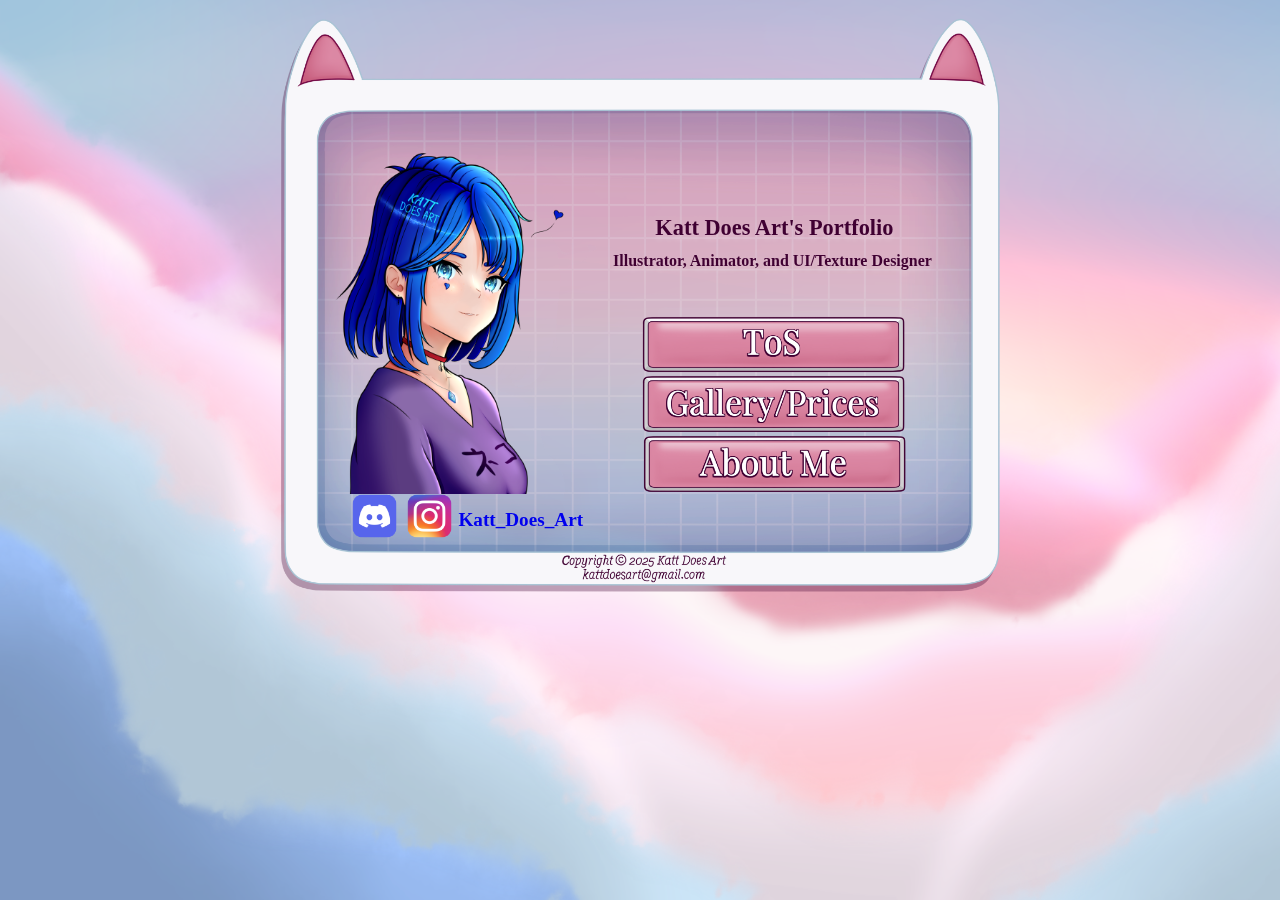
<file: index.html>
<!DOCTYPE html>
<html lang="en">



<!--~~~~~ Head ~~~~~-->
<head> 
  <meta name="description" content="Katt Does Art's portfolio website. Find gallery, prices, about info, and Tos here!">
  <link rel="icon" href="images/emote1.png" type="image/png">
  <meta name="viewport" content="width=device-width, initial-scale=1.0">
  <meta charset="utf-8">
  <link rel="stylesheet" href="final.css">
  <title>Katt Does Art's Portfolio</title>
</head>


<!--~~~~~ Body ~~~~~-->
<body>
<div id="wrapper">


<!--~~~~~ Header ~~~~~-->
<div class="mobilewrapper">
<div class="homewrapper">
  <div class="homecontainer">
<h1 class="htitle">Katt Does Art's Portfolio</h1>
<h3 class="hheader">Illustrator, Animator, and UI/Texture Designer</h3>


<!--~~~~~ Main Image ~~~~~-->
  <div class="imagecenter">
  <div class="mainimg"><img src="images/mainimg.png" alt="Katt's pfp" style="width:28vw;"></div>


<!--~~~~~ Buttons ~~~~~-->
<div class="btn">
  <a href='tos.html'><img src="images/ToSButton.png" alt="tos" style="width:21vw;"></a>
</div>
<div class="btn">
  <a href='comms.html'><img src="images/PriceButton.png" alt="comms" style="width:21vw;"></a>
</div>
<div class="btn">
  <a href='about.html'><img src="images/AboutButton.png" alt="about" style="width:21vw;"></a>
</div>


<!--~~~~~ Main ~~~~~-->
<div class="main">
  <div class="homeicon"><a href="https://discord.gg/J56rhpW" target="_blank"><img src="images/discord.png" alt="discord" style="width:3.5vw;height:3.5vw;margin-left:10vw;margin-right:.5vw;"></a>
  <a href="https://www.instagram.com/katt_does_art/" target="_blank"><img src="images/ig.png" alt="instagram" style="width:3.5vw;height:3.5vw;"><h4 class="icontext">Katt_Does_Art</h4></a></div>
</div></div></div>


<!--~~~~~ Footer ~~~~~-->
<footer>
</footer>

</div>
</div>
</div>
</div>
</div>
</body>

</html>
</file>
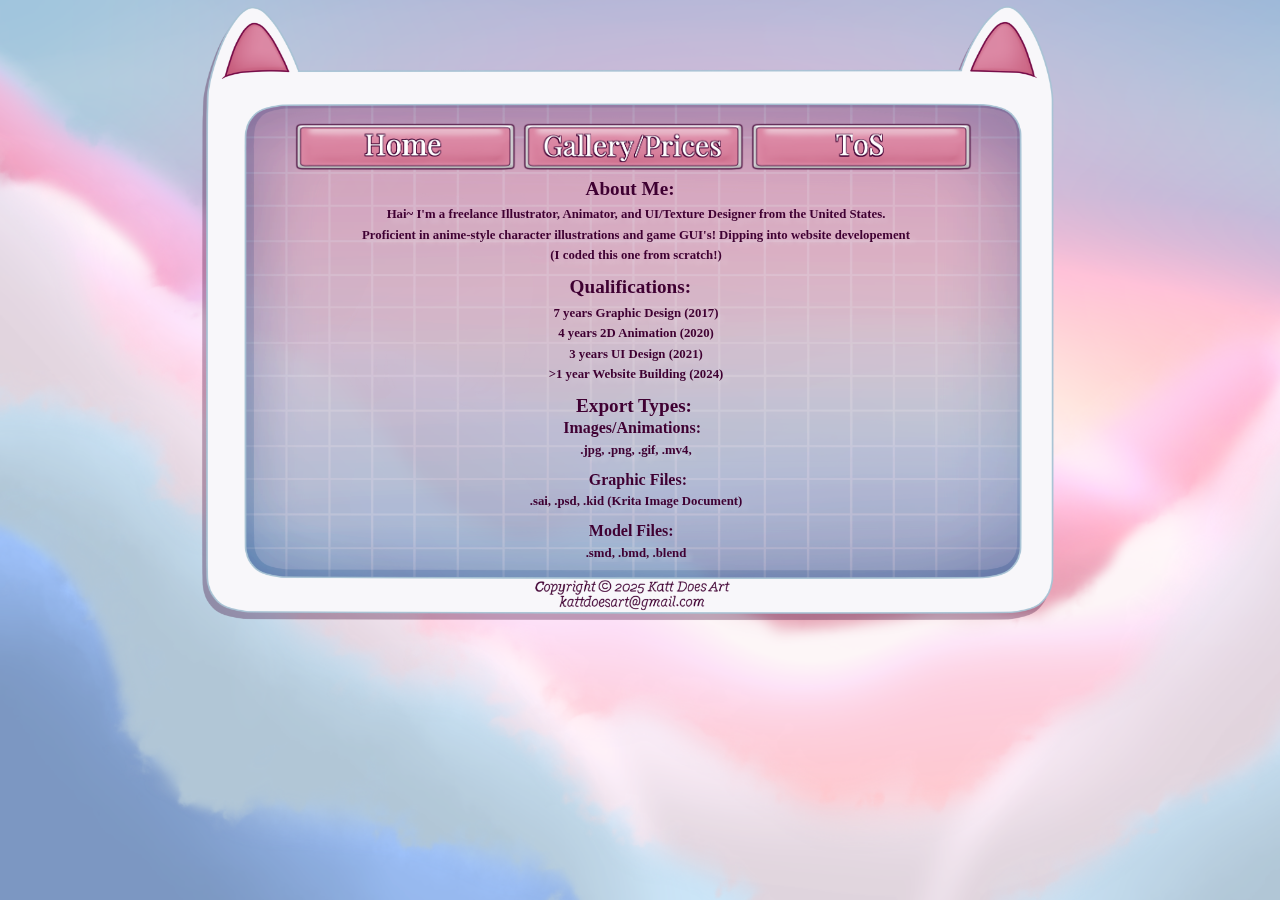
<file: about.html>
<!DOCTYPE html>
<html lang="en">




<head>
  <link rel="icon" href="images/emote1.png" type="image/png">
  <meta charset="utf-8">
  <meta name="viewport" content="width=device-width, initial-scale=1.0">
  <link rel="stylesheet" href="final.css">
  <title>Katt Does Art's Portfolio :: About</title>
</head>


<!--~~~~~ Body ~~~~~-->
<body>
<div id="wrapper">


<!--~~~~~ Header ~~~~~-->
<div class="mobilewrapper">
  <div class="aboutwrapper">


<!--~~~~~ Buttons ~~~~~-->
<div class="aboutcontainer">
  <div class="aboutbtnall">
  <div class="aboutbtn">
    <a href='index.html'><img src="images/HomeButton.png" alt="about" style="width:17.5vw;"></a>
  </div>
  <div class="aboutbtn">
    <a href='comms.html'><img src="images/PriceButton.png" alt="comms" style="width:17.5vw;"></a>
  </div>
  <div class="aboutbtn">
    <a href='tos.html'><img src="images/ToSButton.png" alt="about" style="width:17.5vw;"></a>
  </div></div>


<!--~~~~~ Main ~~~~~-->
<div class="aboutmain">


<h3><div class="abspacer6"><span class="abtitle">About Me:</span></div></h3>
  <p><span class="abtext">Hai~ I'm a freelance Illustrator, Animator, and UI/Texture Designer from the United States.</span></p>
  <p><span class="abtext">Proficient in anime-style character illustrations and game GUI's! Dipping into website developement</span></p>
  <p><span class="abtext">(I coded this one from scratch!)</span></p>


<h3><div class="abspacer4"><span class="abtitle" style="margin-left: 1vw;">Qualifications:</span></div></h3>
  <p><span class="abtext">7 years Graphic Design (2017)</span></p>
  <p><span class="abtext">4 years 2D Animation (2020)</span></p>
  <p><span class="abtext">3 years UI Design (2021)</span></p>
  <p><span class="abtext">>1 year Website Building (2024)</span></p>

  
<h3><div class="abspacer5"><span class="abtitle" style="margin-left: 1vw;">Export Types:</span></div></h3>
  <h4><div class="abspacer1"><span class="abhead" style="margin-left: 1vw;">Images/Animations:</span></div></h4>
    <p><span class="abtext">.jpg, .png, .gif, .mv4,</span></p>
  <h4><div class="abspacer2"><span class="abhead" style="margin-left: 1vw;">Graphic Files:</span></div></h4>
    <p><span class="abtext">.sai, .psd, .kid (Krita Image Document)</span></p>
  <h4><div class="abspacer3"><span class="abhead"style="margin-left: 1vw;">Model Files:</span></div></h4>
    <p><span class="abtext">.smd, .bmd, .blend</span></p></div>


</div>
</div>
</div>
</body>

</html>
</file>
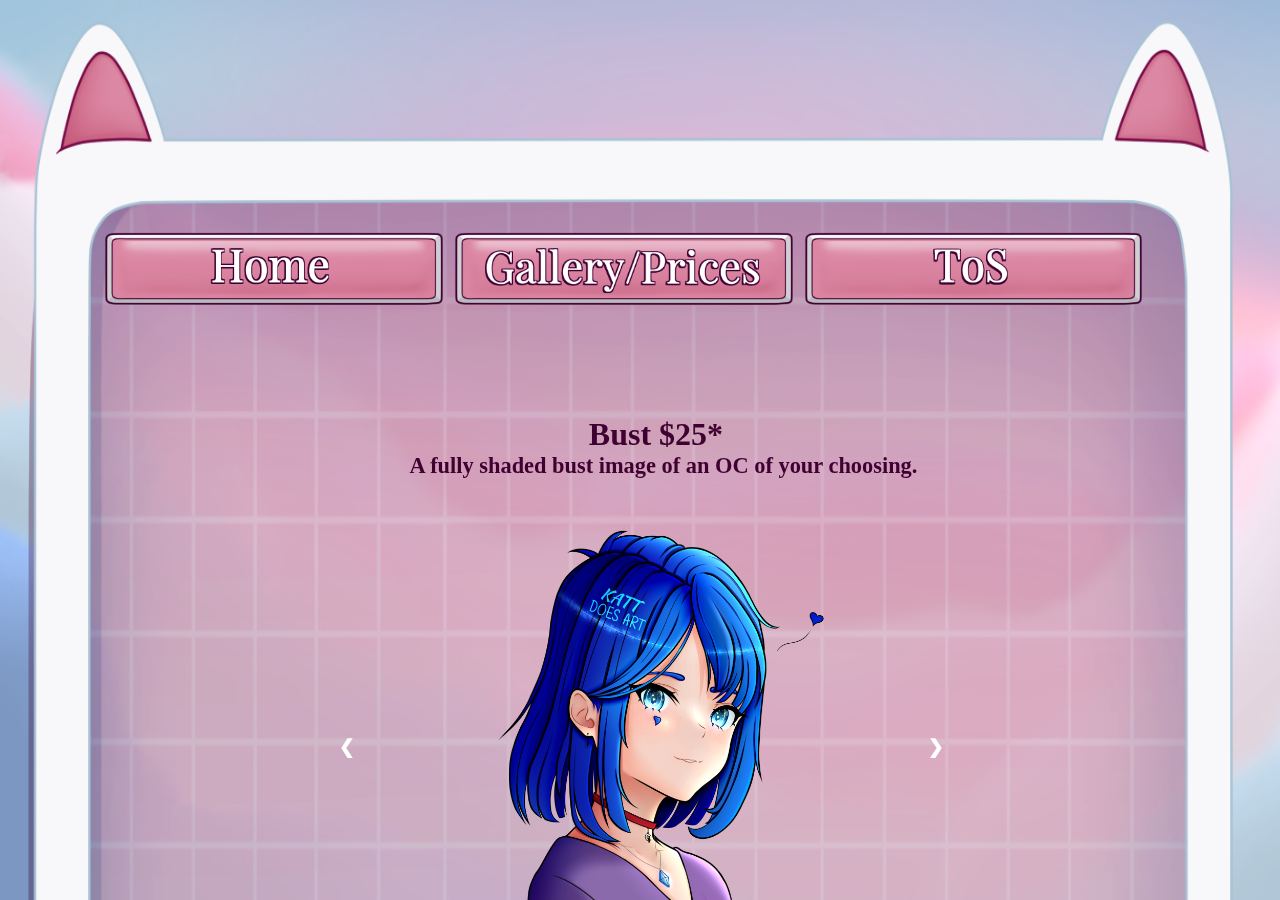
<file: char.html>
<!DOCTYPE html>
<html lang="en">

<style>
* {
  box-sizing: border-box;
}</style>


<!--~~~~~ Head ~~~~~-->


<head>
  <link rel="icon" href="images/emote1.png" type="image/png">
  <meta charset="utf-8">
  <meta name="viewport" content="width=device-width, initial-scale=1.0">
  <link rel="stylesheet" href="final.css">
  <title>Katt Does Art's Portfolio :: OC Design</title>
</head>
    
    
<!--~~~~~ Nav ~~~~~-->


<body>
  <div id="wrapper">
  <div class="charscroll">
  <div class="charbody">
    <div class="charbtnall">
      <div class="charbtn">
        <a href='index.html'><img src="images/HomeButton.png" alt="about" style="width:27vw;"></a>
      </div>
      <div class="charbtn">
        <a href='comms.html'><img src="images/PriceButton.png" alt="comms" style="width:27vw;"></a>
      </div>
      <div class="charbtn">
        <a href='tos.html'><img src="images/ToSButton.png" alt="ToS" style="width:27vw;"></a>
      </div></div>


<!--~~~~~ Body ~~~~~-->

  <div class="charcontainer">


    <span class="gallerytext">Bust $25*</span><br>
    <span class="gallerysubtext">A fully shaded bust image of an OC of your choosing.</span>
      <div class="slideshow-container">
        <div class="mySlides1">
          <img src="images/jadebust.png" id="border" style="width:100%">
        </div>
        <div class="mySlides1">
          <img src="images/bluebust.png" id="border" style="width:100%">
        </div>
        <div class="mySlides1">
          <img src="images/kattbust.png" id="border" style="width:100%">
        </div>
        <a class="prev" onclick="plusSlides(-1, 0)">&#10094;</a>
        <a class="next" onclick="plusSlides(1, 0)">&#10095;</a>
      </div>
    

      <span class="gallerytext2">Knee $40*</span><br>
      <span class="gallerysubtext2">A fully shaded knee of an OC of your choosing.</span>
        <div class="slideshow-container">
          <div class="mySlides2">
            <img src="images/elfknee.jpg" id="border" style="width:100%">
          </div>
          <div class="mySlides2">
            <img src="images/redknee.jpg" id="border" style="width:100%">
          </div>
          <div class="mySlides2">
            <img src="images/monsterknee.jpg" id="border" style="width:100%">
          </div>
          <a class="prev" onclick="plusSlides(-1, 1)">&#10094;</a>
          <a class="next" onclick="plusSlides(1, 1)">&#10095;</a>
        </div>
    

      <span class="gallerytext3">Desktop Background $65*</span><br>
      <span class="gallerysubtext3">A full scene for your desktop background.</span>
        <div class="slideshow-container">
          <div class="mySlides3">
            <img src="images/pamdt.jpg" id="border" style="width:100%">
          </div>
          <div class="mySlides3">
            <img src="images/meloettadt.jpg" id="border" style="width:100%">
          </div>
          <div class="mySlides3">
            <img src="images/bettydt.jpg" id="border" style="width:100%">
          </div>
            <a class="prev" onclick="plusSlides(-1, 2)">&#10094;</a>
            <a class="next" onclick="plusSlides(1, 2)">&#10095;</a>
        </div>


      <div class="gallerytextblock"><span class="gallerynotif">Please Note!</span>
      <span class="gallerynotif">These are base prices. Price is subject to change based on image complexity, background details, size, etc.</span></div>
    

<!--~~~~~ Script ~~~~~-->


        <script>
        var slideIndex = [1,1,1];
        var slideId = ["mySlides1", "mySlides2", "mySlides3"]
        showSlides(1, 0);
        showSlides(1, 1);
        showSlides(1, 2);
    
        function plusSlides(n, no) {
          showSlides(slideIndex[no] += n, no);
        }
    
        function showSlides(n, no) {
          var i;
          var x = document.getElementsByClassName(slideId[no]);
          if (n > x.length) {slideIndex[no] = 1}    
          if (n < 2) {slideIndex[no] = x.length}
          for (i = 0; i < x.length; i++) {
             x[i].style.display = "none";  
          }
          x[slideIndex[no]-1].style.display = "block";  
        }
        </script>

        
      </div>
    </div>


    <!--~~~~~ Background ~~~~~-->


        <div class="charwrapper">
          <img src="images/Base Gallery.png"  alt="background" width="100%" height="1600%">
        </div>
      </div>
    </div>
  </div>
</div>
</body>
</html>
</file>
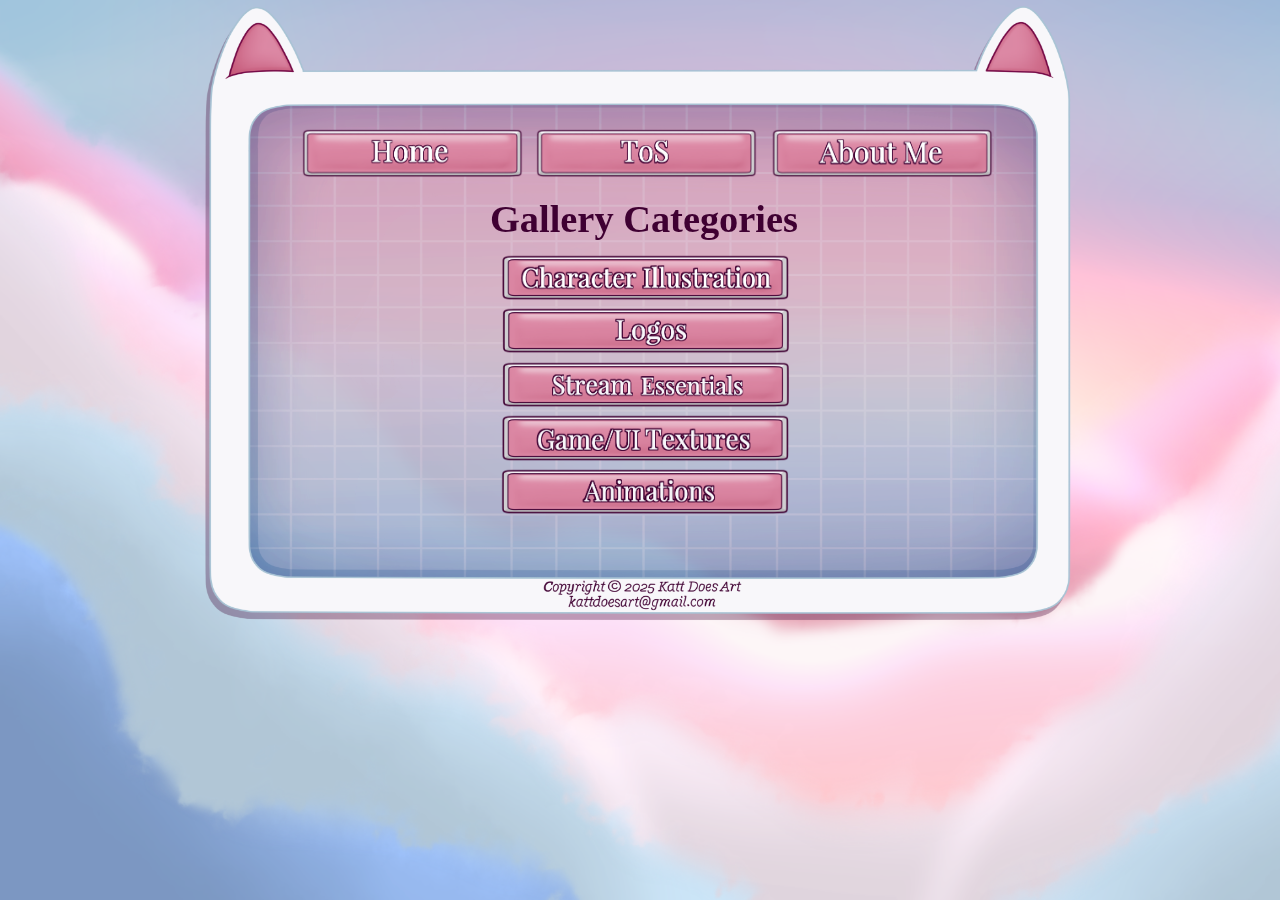
<file: comms.html>
<!DOCTYPE html>
<html lang="en">




<head>
  <link rel="icon" href="images/emote1.png" type="image/png">
  <meta charset="utf-8">
  <meta name="viewport" content="width=device-width, initial-scale=1.0">
  <link rel="stylesheet" href="final.css">
  <title>Katt Does Art's Portfolio :: Commission Info</title>
</head>


<!--~~~~~ Body ~~~~~-->
<body>
<div id="wrapper">
<div class="commwrapper">
     

<!--~~~~~ Buttons ~~~~~-->
<div class="commcontainer">
  <div class="tosbtnall">
  

  <div class="tosbtn">
    <a href='index.html'><img src="images/HomeButton.png" alt="about" style="width:17.5vw;"></a>
  </div>
  <div class="tosbtn">
    <a href='tos.html'><img src="images/ToSButton.png" alt="ToS" style="width:17.5vw;"></a>
  </div>
  <div class="tosbtn">
    <a href='about.html'><img src="images/AboutButton.png" alt="about" style="width:17.5vw;"></a>
  </div>


<!--~~~~~ Main ~~~~~-->
<main>
<div class="commhead">Gallery Categories</div>


<div class="commbtnall">
  <div class="commbtn">
    <a href='char.html'><img src="images/CharacterButton.png" alt="Character Illustrations" style="width:23vw;"></a>
  </div>
  <div class="commbtn">
    <a href='logos.html'><img src="images/LogoButton.png" alt="Logos" style="width:23vw;"></a>
  </div>
  <div class="commbtn">
    <a href='streaming.html'><img src="images/StreamButton.png" alt="Stream Essentials" style="width:23vw;"></a>
  </div>
  <div class="commbtn">
    <a href='game.html'><img src="images/GameButton.png" alt="Game/UI Textures" style="width:23vw;"></a>
  </div>
  <div class="commbtn">
    <a href='animations.html'><img src="images/AnimationButton.png" alt="Animations" style="width:23vw;"></a>
  </div>


</div>
</main>
</div>
</body>

</html>
</file>
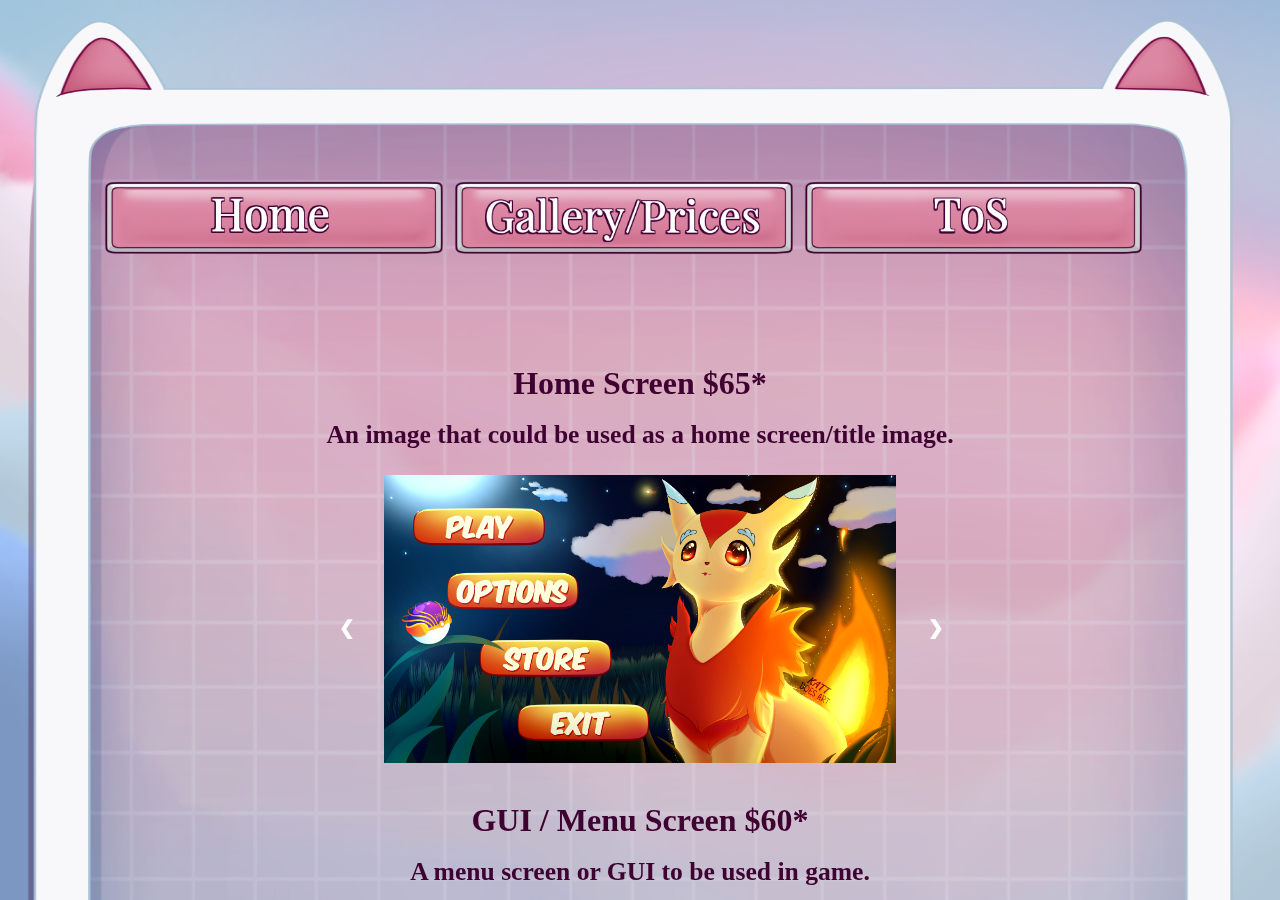
<file: game.html>
<!DOCTYPE html>
<html lang="en">

<style>
* {
  box-sizing: border-box;
}</style>


<!--~~~~~ Head ~~~~~-->


<head>
  <link rel="icon" href="images/emote1.png" type="image/png">
  <meta charset="utf-8">
  <meta name="viewport" content="width=device-width, initial-scale=1.0">
  <link rel="stylesheet" href="final.css">
  <title>Katt Does Art's Portfolio :: Game/UI Design</title>
</head>
    
    
<!--~~~~~ Nav ~~~~~-->


<body>
  <div id="wrapper">
  <div class="charscroll">
  <div class="gamebody">
    <div class="charbtnall">
      <div class="charbtn">
        <a href='index.html'><img src="images/HomeButton.png" alt="about" style="width:27vw;"></a>
      </div>
      <div class="charbtn">
        <a href='comms.html'><img src="images/PriceButton.png" alt="comms" style="width:27vw;"></a>
      </div>
      <div class="charbtn">
        <a href='tos.html'><img src="images/ToSButton.png" alt="ToS" style="width:27vw;"></a>
      </div></div>


<!--~~~~~ Body ~~~~~-->

  <div class="charcontainer">


    <span class="gametext">Home Screen $65* </span><br>
    <span class="gamesubtext">An image that could be used as a home screen/title image.</span>
      <div class="slideshow-container">
        <div class="mySlides1">
          <img src="images/narutomenu.png" id="border" style="width:100%">
        </div>
        <div class="mySlides1">
          <img src="images/pcscreen.png" id="border" style="width:100%">
        </div>
        <a class="prev" onclick="plusSlides(-1, 0)">&#10094;</a>
        <a class="next" onclick="plusSlides(1, 0)">&#10095;</a>
      </div>
    

      <span class="gametext2">GUI / Menu Screen $60*</span><br>
      <span class="gamesubtext2">A menu screen or GUI to be used in game.</span>
        <div class="slideshow-container">
          <div class="mySlides2">
            <img src="images/Badgemenu.png" id="border" style="width:100%">
          </div>
          <div class="mySlides2">
            <img src="images/sayanmenu.png" id="border" style="width:100%">
          </div>
          <div class="mySlides2">
            <img src="images/divinitymenu.png" id="border" style="width:100%">
          </div>
          <div class="mySlides2">
            <img src="images/Trademenu.png" id="border" style="width:100%">
          </div>
          <div class="mySlides2">
            <img src="images/humanmenu.png" id="border" style="width:100%">
          </div>
          <a class="prev" onclick="plusSlides(-1, 1)">&#10094;</a>
          <a class="next" onclick="plusSlides(1, 1)">&#10095;</a>
        </div>


      <div class="gallerytextblock"><span class="gallerynotif">Please Note!</span>
      <span class="gallerynotif">These are base prices. Price is subject to change based on image complexity, background details, size, etc.</span></div>
    

<!--~~~~~ Script ~~~~~-->


        <script>
        var slideIndex = [1,1,1];
        var slideId = ["mySlides1", "mySlides2", "mySlides3"]
        showSlides(1, 0);
        showSlides(1, 1);
        showSlides(1, 2);
    
        function plusSlides(n, no) {
          showSlides(slideIndex[no] += n, no);
        }
    
        function showSlides(n, no) {
          var i;
          var x = document.getElementsByClassName(slideId[no]);
          if (n > x.length) {slideIndex[no] = 1}    
          if (n < 2) {slideIndex[no] = x.length}
          for (i = 0; i < x.length; i++) {
             x[i].style.display = "none";  
          }
          x[slideIndex[no]-1].style.display = "block";  
        }
        </script>

        
      </div>
    </div>


    <!--~~~~~ Background ~~~~~-->


        <div class="gamewrapper">
          <img src="images/Base Gallery.png"  alt="background" width="100%" height="1600%">
        </div>
      </div>
    </div>
  </div>
</div>
</body>
</html>
</file>
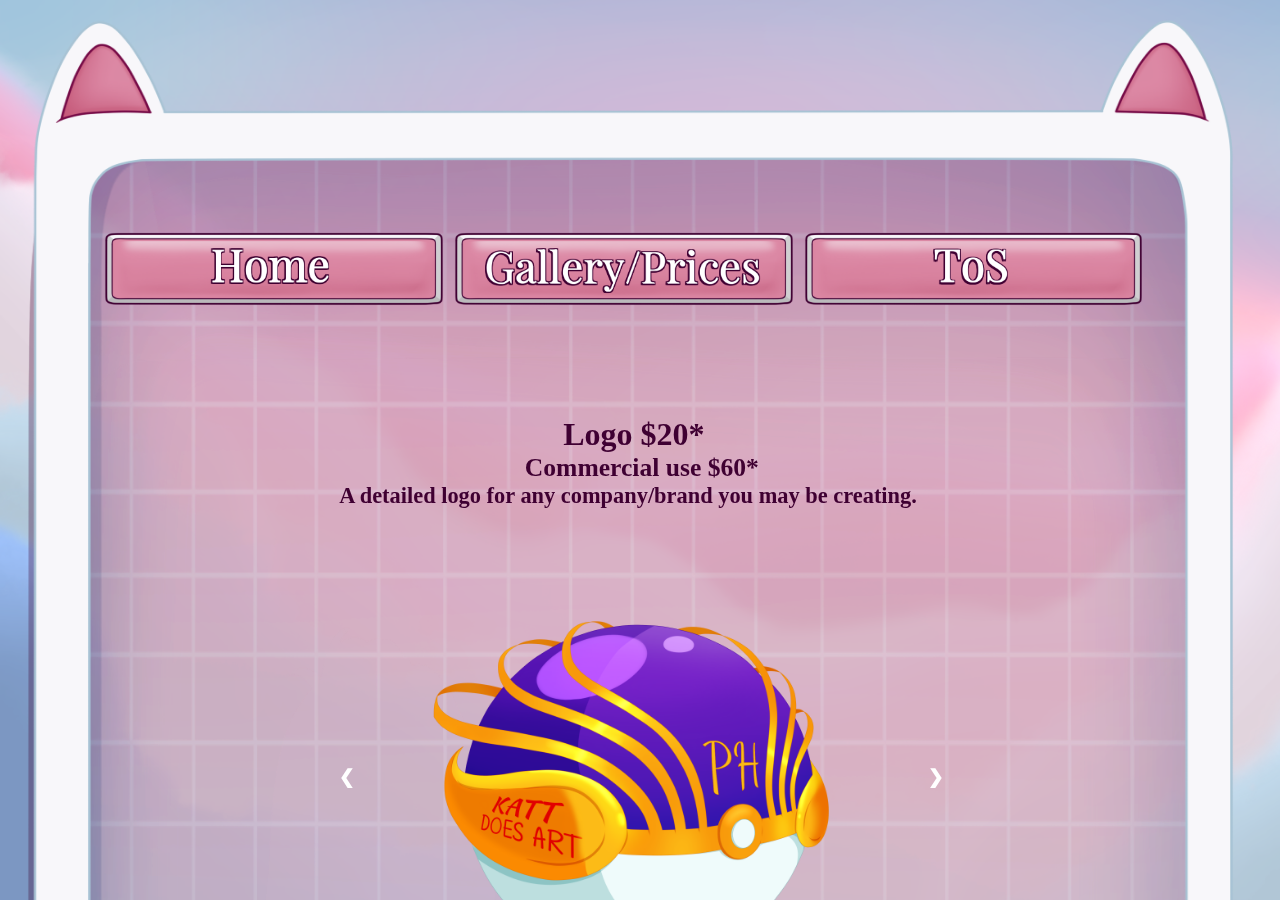
<file: logos.html>
<!DOCTYPE html>
<html lang="en">

<style>
* {
  box-sizing: border-box;
}</style>


<!--~~~~~ Head ~~~~~-->


<head>
  <link rel="icon" href="images/emote1.png" type="image/png">
  <meta charset="utf-8">
  <meta name="viewport" content="width=device-width, initial-scale=1.0">
  <link rel="stylesheet" href="final.css">
  <title>Katt Does Art's Portfolio :: Logos</title>
</head>
    
    
<!--~~~~~ Nav ~~~~~-->


<body>
  <div id="wrapper">
  <div class="charscroll">
  <div class="logobody">
    <div class="charbtnall">
      <div class="charbtn">
        <a href='index.html'><img src="images/HomeButton.png" alt="about" style="width:27vw;"></a>
      </div>
      <div class="charbtn">
        <a href='comms.html'><img src="images/PriceButton.png" alt="comms" style="width:27vw;"></a>
      </div>
      <div class="charbtn">
        <a href='tos.html'><img src="images/ToSButton.png" alt="ToS" style="width:27vw;"></a>
      </div></div>


<!--~~~~~ Body ~~~~~-->

  <div class="charcontainer">


    <span class="logotext">Logo $20* </span><br>
    <span class="logosubtext">Commercial use $60*</span><br>
    <span class="logosubtext2">A detailed logo for any company/brand you may be creating.</span>
      <div class="slideshow-container">
        <div class="mySlides1">
          <img src="images/epsilonlogo.png" id="border" style="width:100%">
        </div>
        <div class="mySlides1">
          <img src="images/bakinglogo.png" id="border" style="width:100%">
        </div>
        <div class="mySlides1">
          <img src="images/havencorelogo.png" id="border" style="width:100%">
        </div>
        <div class="mySlides1">
          <img src="images/phlogo.png" id="border" style="width:100%">
        </div>
        <a class="prev" onclick="plusSlides(-1, 0)">&#10094;</a>
        <a class="next" onclick="plusSlides(1, 0)">&#10095;</a>
      </div>
    

      <span class="logotext2">Animated Logo $40*</span><br>
      <span class="logosubtext3">Commercial use $80*</span><br>
      <span class="logosubtext4">An animated logo for any company/brand you may be creating!</span>
        <div class="slideshow-container">
          <div class="mySlides2">
            <img src="images/animatedlogo.gif" id="border" style="width:100%">
          </div>
          <div class="mySlides2">
            <img src="images/hcanimated.gif" id="border" style="width:100%">
          </div>
          <a class="prev" onclick="plusSlides(-1, 1)">&#10094;</a>
          <a class="next" onclick="plusSlides(1, 1)">&#10095;</a>
        </div>


      <div class="gallerytextblock"><span class="gallerynotif">Please Note!</span>
      <span class="gallerynotif">These are base prices. Price is subject to change based on image complexity, background details, size, etc.</span></div>
    

<!--~~~~~ Script ~~~~~-->


        <script>
        var slideIndex = [1,1,1];
        var slideId = ["mySlides1", "mySlides2", "mySlides3"]
        showSlides(1, 0);
        showSlides(1, 1);
        showSlides(1, 2);
    
        function plusSlides(n, no) {
          showSlides(slideIndex[no] += n, no);
        }
    
        function showSlides(n, no) {
          var i;
          var x = document.getElementsByClassName(slideId[no]);
          if (n > x.length) {slideIndex[no] = 1}    
          if (n < 2) {slideIndex[no] = x.length}
          for (i = 0; i < x.length; i++) {
             x[i].style.display = "none";  
          }
          x[slideIndex[no]-1].style.display = "block";  
        }
        </script>

        
      </div>
    </div>


    <!--~~~~~ Background ~~~~~-->


        <div class="logowrapper">
          <img src="images/Base Gallery.png"  alt="background" width="100%" height="1600%">
        </div>
      </div>
    </div>
  </div>
</div>
</body>
</html>
</file>
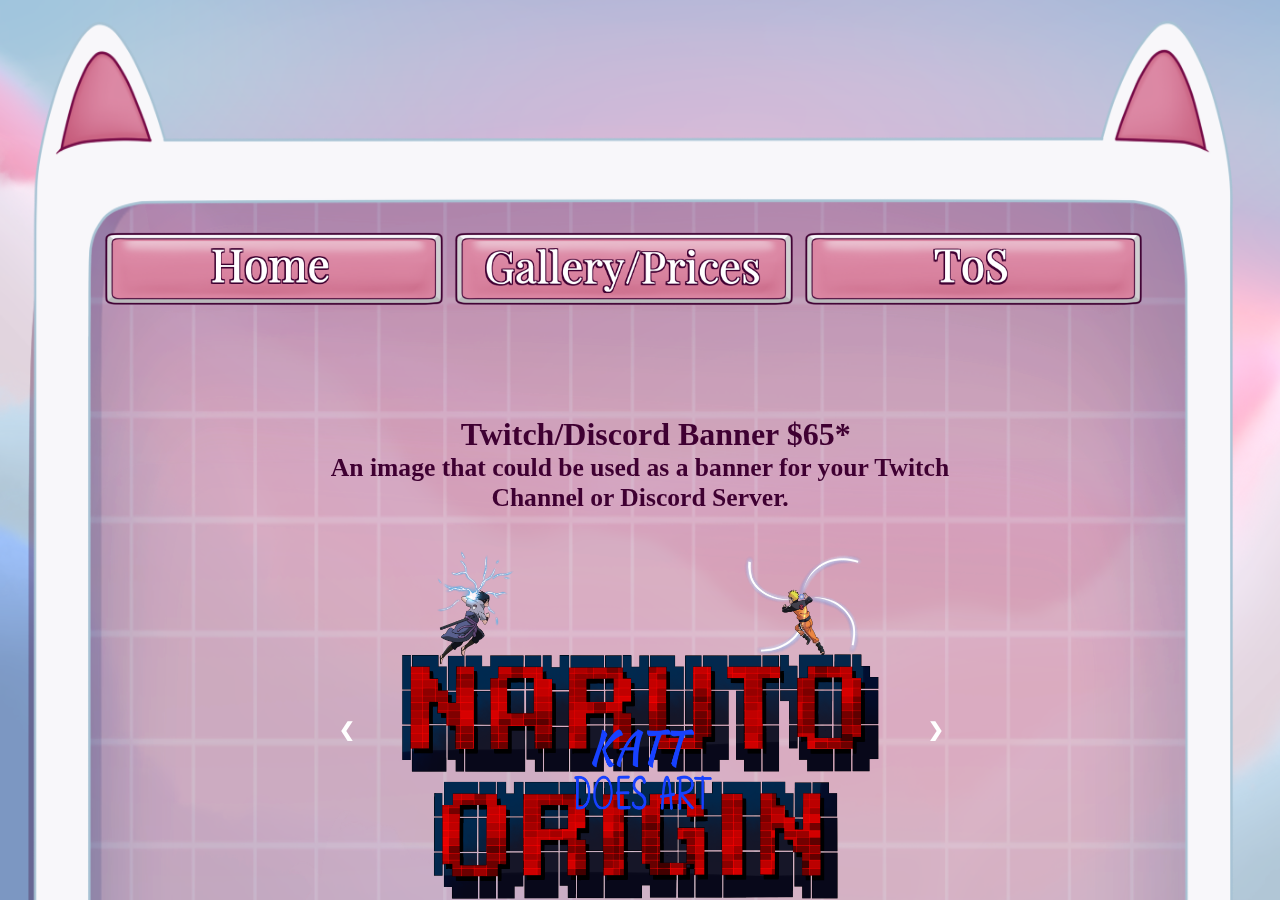
<file: streaming.html>
<!DOCTYPE html>
<html lang="en">

<style>
* {
  box-sizing: border-box;
}</style>


<!--~~~~~ Head ~~~~~-->


<head>
  <link rel="icon" href="images/emote1.png" type="image/png">
  <meta charset="utf-8">
  <meta name="viewport" content="width=device-width, initial-scale=1.0">
  <link rel="stylesheet" href="final.css">
  <title>Katt Does Art's Portfolio :: Stream Essentials</title>
</head>
    
    
<!--~~~~~ Nav ~~~~~-->


<body>
  <div id="wrapper">
  <div class="charscroll">
  <div class="charbody">
    <div class="charbtnall">
      <div class="charbtn">
        <a href='index.html'><img src="images/HomeButton.png" alt="about" style="width:27vw;"></a>
      </div>
      <div class="charbtn">
        <a href='comms.html'><img src="images/PriceButton.png" alt="comms" style="width:27vw;"></a>
      </div>
      <div class="charbtn">
        <a href='tos.html'><img src="images/ToSButton.png" alt="ToS" style="width:27vw;"></a>
      </div></div>


<!--~~~~~ Body ~~~~~-->

  <div class="charcontainer">


    <span class="streamtext">Twitch/Discord Banner $65*</span><br>
    <span class="streamsubtext">An image that could be used as a banner for your Twitch Channel or Discord Server.</span>
      <div class="slideshow-container">
        <div class="mySlides1">
          <img src="images/stellarbanner.png" id="border" style="width:100%">
        </div>
        <div class="mySlides1">
          <img src="images/narutobanner.png" id="border" style="width:100%">
        </div>
        <a class="prev" onclick="plusSlides(-1, 0)">&#10094;</a>
        <a class="next" onclick="plusSlides(1, 0)">&#10095;</a>
      </div>
    

      <span class="streamtext2">PNG Tuber $150*</span><br>
      <span class="streamsubtext2">A PNG Tuber equiped with all the expressions you'd need!</span>
      <span class="streamsubtext3">Price is HEAVILY subject to change based on complexity and amount of expressions*</span>
        <div class="slideshow-container">
          <div class="mySlides2">
            <img src="images/Pngtuber2.png" id="border" style="width:100%">
          </div>
          <div class="mySlides2">
            <img src="images/Pngtuber3.png" id="border" style="width:100%">
          </div>
          <div class="mySlides2">
            <img src="images/Pngtuber 4.png" id="border" style="width:100%">
          </div>
          <div class="mySlides2">
            <img src="images/Pngtuber1.png" id="border" style="width:100%">
          </div>
          <a class="prev" onclick="plusSlides(-1, 1)">&#10094;</a>
          <a class="next" onclick="plusSlides(1, 1)">&#10095;</a>
        </div>
    

      <span class="streamtext3">Emotes $10*</span><br>
      <span class="streamsubtext4">An emote or set for your Twitch Channel or Discord Server.</span>
      <span class="streamsubtext5">($75* for a set of 10)</span>
        <div class="slideshow-container">
          <div class="mySlides3">
            <img src="images/emote2.png" id="border" style="width:100%">
          </div>
          <div class="mySlides3">
            <img src="images/emote1.png" id="border" style="width:100%">
          </div>
            <a class="prev" onclick="plusSlides(-1, 2)">&#10094;</a>
            <a class="next" onclick="plusSlides(1, 2)">&#10095;</a>
        </div>


      <div class="gallerytextblock"><span class="gallerynotif">Please Note!</span>
      <span class="gallerynotif">These are base prices. Price is subject to change based on image complexity, background details, size, etc.</span></div>
    

<!--~~~~~ Script ~~~~~-->


        <script>
        var slideIndex = [1,1,1];
        var slideId = ["mySlides1", "mySlides2", "mySlides3"]
        showSlides(1, 0);
        showSlides(1, 1);
        showSlides(1, 2);
    
        function plusSlides(n, no) {
          showSlides(slideIndex[no] += n, no);
        }
    
        function showSlides(n, no) {
          var i;
          var x = document.getElementsByClassName(slideId[no]);
          if (n > x.length) {slideIndex[no] = 1}    
          if (n < 2) {slideIndex[no] = x.length}
          for (i = 0; i < x.length; i++) {
             x[i].style.display = "none";  
          }
          x[slideIndex[no]-1].style.display = "block";  
        }
        </script>

        
      </div>
    </div>


    <!--~~~~~ Background ~~~~~-->


        <div class="charwrapper">
          <img src="images/Base Gallery.png"  alt="background" width="100%" height="1600%">
        </div>
      </div>
    </div>
  </div>
</div>
</body>
</html>
</file>
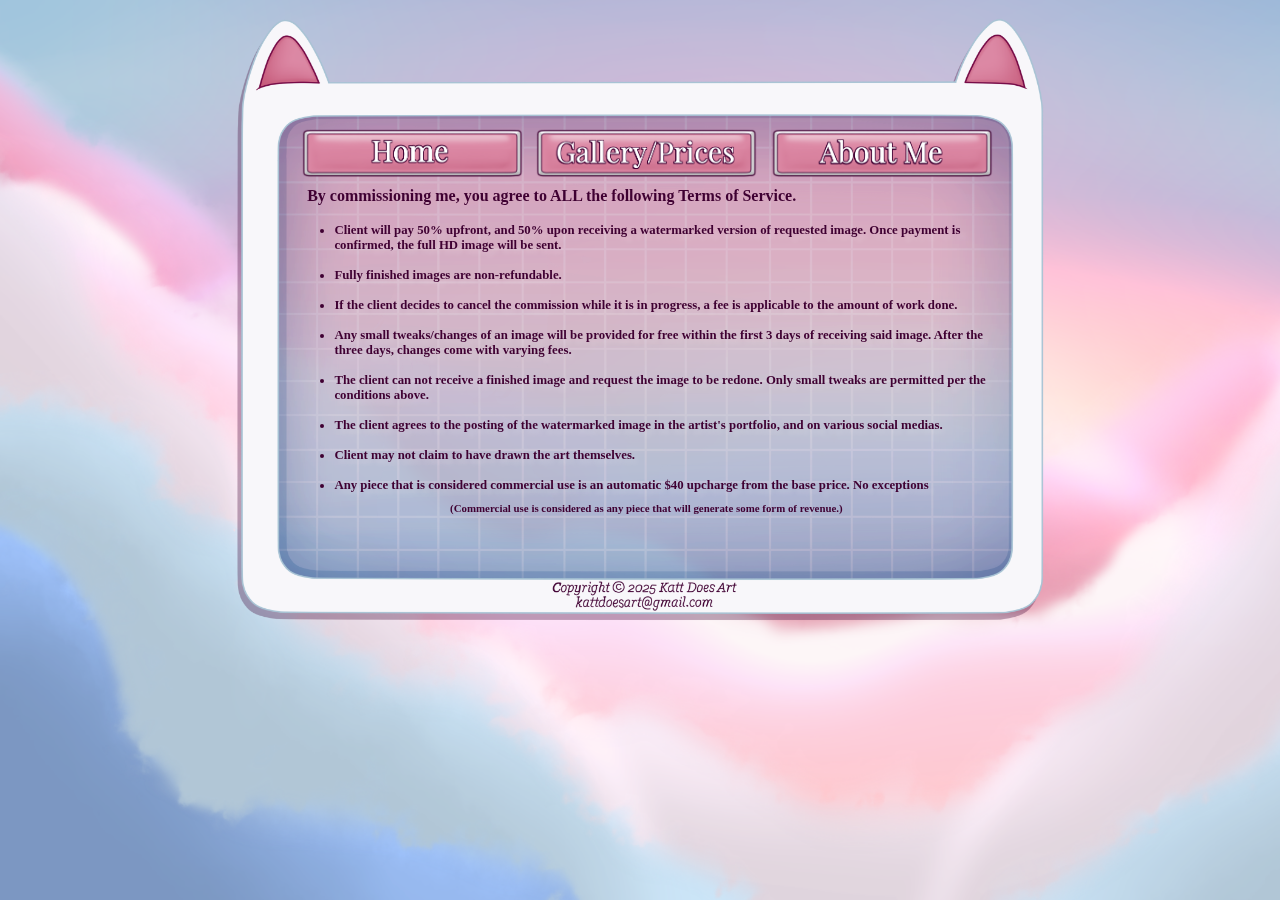
<file: tos.html>
<!DOCTYPE html>
<html lang="en">




<head>
  <link rel="icon" href="images/emote1.png" type="image/png">
  <meta charset="utf-8">
  <meta name="viewport" content="width=device-width, initial-scale=1.0">
  <link rel="stylesheet" href="final.css">
  <title>Katt Does Art's Portfolio :: ToS</title>
</head>
    
    
<!--~~~~~ Body ~~~~~-->
<body>
<div id="wrapper">
    
    
<!--~~~~~ Header ~~~~~-->
<div class="mobilewrapper">
<div class="toswrapper">
    
    
<!--~~~~~ Buttons ~~~~~-->
<div class="toscontainer">
<div class="tosbtnall">


<div class="tosbtn">
  <a href='index.html'><img src="images/HomeButton.png" alt="about" style="width:17.5vw;"></a>
</div>
<div class="tosbtn">
  <a href='comms.html'><img src="images/PriceButton.png" alt="comms" style="width:17.5vw;"></a>
</div>
<div class="tosbtn">
  <a href='about.html'><img src="images/AboutButton.png" alt="about" style="width:17.5vw;"></a>
</div>


<!--~~~~~ Main ~~~~~-->
<div class="tosmain">
<h3><span class="toshead">By commissioning me, you agree to ALL the following Terms of Service.</span></h3><br>


<ul class="toslist">
  <li class="tosp">Client will pay 50% upfront, and 50% upon receiving a watermarked version of requested image. Once payment is confirmed, the full HD image will be sent.</li><br>

  <li class="tosp">Fully finished images are non-refundable.</li><br>

  <li class="tosp">If the client decides to cancel the commission while it is in progress, a fee is applicable to the amount of work done.</li><br>

  <li class="tosp">Any small tweaks/changes of an image will be provided for free within the first 3 days of receiving said image. After the three days, changes come with varying fees.</li><br>

  <li class="tosp">The client can not receive a finished image and request the image to be redone. Only small tweaks are permitted per the conditions above.</li><br>

  <li class="tosp">The client agrees to the posting of the watermarked image in the artist's portfolio, and on various social medias.</li><br>

  <li class="tosp">Client may not claim to have drawn the art themselves.</li><br>

  <li class="tosp">Any piece that is considered commercial use is an automatic $40 upcharge from the base price. No exceptions</li><br>
</ul>
      

  <p class="toscaption">(Commercial use is considered as any piece that will generate some form of revenue.)</p>
</div>
</div>
</div>

</div>
</div>
</div>
</div>
</div>
</div>

</body>

</html>
</file>
<file: final.css>
* { box-sizing: border-box; }

/*~~~~~~~~~~~~~~~~~~~~~~~~~~~~~~  Index  ~~~~~~~~~~~~~~~~~~~~~~~~~~~~~~*/


/*~~~~~~~~~~~~~~~  Body  ~~~~~~~~~~~~~~~*/

html,body
{
    width: 100%;
    height: 100%;
    margin: 0px;
    padding: 0px;
    overflow-x: hidden; 
}

#wrapper { 
  background-image: url(images/Background.png);
  background-size: cover;
  display: flex;
  position:fixed;
  background-repeat: no-repeat;
  width: 100%;
  height: 100%;
  margin: 0px;
  padding: 0px;
  overflow-x: hidden; 
  overflow-y: hidden;
}

/*~~~~~~~~~~~~~~~  Header  ~~~~~~~~~~~~~~~*/


.mobilewrapper{
  max-width: fit-content;
}


.homewrapper {
  background-image: url(images/Base\ Mobile.png);
  background-repeat: no-repeat;
  background-position: 50% 50%;
  background-size: 55% 100%;
  height: 70vw;
  margin-top: 5vw;
}


.homecontainer {
  display: inline-block;
  vertical-align: bottom;
  margin-top: 8vw;
  width: 100vw;
  height: 38vw;
}


.homecontainer img {
  margin-left: auto;
  margin-right: auto;
  width: 100%;
  height: 100%;
  max-width: 50%;
}


.htitle {
  color: #3F0032;
  text-shadow:  0px 5px 5px #fffdfd31;
  text-align: center;
  transform: translate(6vw, 0vw);
  margin-right: 11.5%;
  margin-top: .5vw;
  font-size: 2vw;
}


.hheader {
  color: #3F0032;
  text-shadow:  0px 5px 5px #fffdfd31;
  text-align: center;
  padding-top: 1em;
  transform: translate(6vw, .5vw);
  margin-right: 11.5%;
  font-size: 1.5vw;
}


/*~~~~~~~~~~~~~~~ Images ~~~~~~~~~~~~~~~*/


.imagecenter {
  margin-top: 2vw;
  margin-left: 35vw;
  overflow: hidden;
}


#mainimg{
  margin-left: 1vw;
  margin-bottom: 1vw;
}


/*~~~~~~~~~~~~~~~ Buttons ~~~~~~~~~~~~~~~*/


.btn {
  width: 75vw;
  margin-left: 4vw;
  border: none;
  transition: transform .4s;
}


.btn:hover {
  transform: translate(1vw, -.25vw);
}


a {
  text-decoration: none;
}

/*~~~~~~~~~~~~~~~ Main Content ~~~~~~~~~~~~~~~*/


#mainimg{
  margin-left: 15vw;
}


.main {
  vertical-align: bottom;
  overflow: hidden;
  margin-top: 1vw;
  margin-left: -6vw;
  overflow-y: hidden;
}


#homeicon {
  float: left;
  background-size: 100%, 100%;
  background-repeat: no-repeat;
  margin: auto;
  width: 5vw;
  height: 5vw;
}


.icontext {
  display: inline;
  position: relative;
  font-size: 1.5vw;
  margin-left: .5vw;
  top: .5vw;
  text-decoration: none;
}


.icontext:link {
  color: #3f1e8d;
}


.icontext:visited {
  color: #3F0032;
}


.icontext:hover {
  color: #5c1366;
}


/*~~~~~~~~~~~~~~~ Footer ~~~~~~~~~~~~~~~*/


footer { 
  color: #3F0032;
  margin-top: 15vw;
  padding-top: 7vw;
  padding-bottom: 7vw;
  font-family:Georgia;
  font-size: 1vw;
  font-style: italic; 
  text-align: center;
  
}


/*~~~~~~~~~~~~~~~ Misc Index Format ~~~~~~~~~~~~~~~*/

h1{
  margin: 0;
  padding: 0;
}

h2 {
  margin: 0;
  padding: 0;
}

h3 {
  margin: 0;
  padding: 0;
}

h4 {
  margin: 0;
  padding: 0;
}



/*~~~~~~~~~~~~~~~~~~~~~~~~~~~~~~  ToS  ~~~~~~~~~~~~~~~~~~~~~~~~~~~~~~*/


.toswrapper {
  background-image: url(images/Base\ Mobile.png);
  background-repeat: no-repeat;
  background-position: 50% 50%;
  background-size: 75% 100%;
  height: 70vw;
  margin-top: 5vw;
}


.toscontainer {
  margin-left: 22vw;
  margin-right: 22vw;
}


/*~~~~~~~~~~~~~~~ ToS Buttons ~~~~~~~~~~~~~~~*/


.tosbtn {
  display:inline-block;
  margin-bottom: .5vw;
  transition: transform .4s;
}


.tosbtn:hover {
  transform: translate(.5vw, -.25vw);
}


.tosbtnall {
  padding-top: 8vw;
}


/*~~~~~~~~~~~~~~~ ToS Main Content ~~~~~~~~~~~~~~~*/


.tosmain {
  margin-top: 2vw;
}


.toshead {
  display:inline-block;
  color: #3F0032;
  font-size: 1.75vw;
  text-align: center;
  margin-bottom: .5vw;
  font-weight: bold;
}


.toslist {
  display: block;
  color: #3F0032;
  text-shadow:  5px 5px 5px #fffdfd31;
  font-size: 1.25vw;
  margin-top: -.5vw;
  word-wrap: break-word;
  width: 55vw;
  font-weight: bold;
}


.toscaption {
  color: #3F0032;
  font-size: 1vw;
  margin-top: -1.5vw;
  text-align: center;
  font-weight: bold;
}


/*~~~~~~~~~~~~~~~~~~~~~~~~~~~~~~  About  ~~~~~~~~~~~~~~~~~~~~~~~~~~~~~~*/


.aboutwrapper {
  background-image: url(images/Base\ Mobile.png);
  background-repeat: no-repeat;
  background-position: 50% 50%;
  background-size: 65vw 70vw;
  height: 70vw;
  margin-top: 5vw;
}


.aboutcontainer {
  margin-left: 22vw;
  margin-right: 22vw;
}


/*~~~~~~~~~~~~~~~ About Buttons ~~~~~~~~~~~~~~~*/


.aboutbtn {
  display:inline-block;
  transition: transform .4s;
}


.aboutbtn:hover {
  transform: translate(.5vw, -.25vw);
}


.aboutbtnall {
  padding-top: 8vw;
  margin-left: 1vw;
}


/*~~~~~~~~~~~~~~~ About Main Content ~~~~~~~~~~~~~~~*/


.aboutmain {
  margin-top: 2vw;
  max-height: 50vw;
  max-width: 55vw;
  overflow: auto;
}


.abspacer1 {
  margin-left: 19.5vw;
  margin-bottom: 1vw;
}


.abspacer2 {
  margin-left: 22vw;
  margin-bottom: 1vw;
}


.abspacer3 {
  margin-left: 22.5vw;
  margin-bottom: 1vw;
}


.abspacer4 {
  margin-left: 20vw;
  margin-bottom: 1vw;
}


.abspacer5 {
  margin-left: 20.25vw;
  margin-bottom: 1vw;
}


.abtitle {
  display: block;
  color: #3F0032;
  font-size: 1.75vw;
  margin-left: 23vw;
}


.abhead {
  display: block;
  color: #3F0032;
  font-size: 1.25vw;
  margin-top: .25vw;
  line-height: 1vw;
}


.abtext {
  display: block;
  color: #3F0032;
  text-shadow:  5px 5px 5px #fffdfd31;
  font-size: 1vw;
  font-weight: bold;
  margin-left: 1.25vw;
  margin-top: -.5vw;
  line-height: 1vw;
  text-align: center;
}


/*~~~~~~~~~~~~~~~~~~~~~~~~~~~~~~  Comm Page  ~~~~~~~~~~~~~~~~~~~~~~~~~~~~~~*/


.commwrapper {
  background-image: url(images/Base.png);
  background-repeat: no-repeat;
  background-position: 50% 50%;
  background-size: 75% 80%;
  height: 70vw;
  margin-top: 1vw;
}


.commcontainer {
  margin-top: 12vw;
  margin-left: 22vw;
  margin-right: 22vw;
}


.commhead {
  color: #3F0032;
  font-weight: bold;
  font-size: 3vw;
  text-align: center;
  margin-bottom: 1vw;
  margin-top: 1vw;
}


/*~~~~~~~~~~~~~~~ Comm Buttons ~~~~~~~~~~~~~~~*/


.commbtnall {
margin-left: 16vw;
}


.commbtn {
  display: block;
  margin-bottom: .5vw;
  transition: transform .4s;
}


.commbtn:hover {
  transform: translate(.5vw, -.25vw);
}


/*~~~~~~~~~~~~~~~~~~~~~~~~~~~~~~  OC Gallery  ~~~~~~~~~~~~~~~~~~~~~~~~~~~~~~*/


.gallerytext, .gallerytext2, .gallerytext3 {
  color: #3F0032;
  font-size: 2.5vw;
  text-align: center;
  font-weight: bold;
}

.gallerytext, .gallerytext2 {
  margin-left: 24vw;
}


.gallerytext3 {  
  margin-left: 14vw;
}


.gallerysubtext, .gallerysubtext2, .gallerysubtext3 {
  color: #3F0032;
  font-size: 1.75vw;
  text-align: center;
  font-weight: bold;
}


.gallerysubtext, .gallerysubtext2 {
  margin-left: 10vw;
}


.gallerysubtext3 {
  margin-left: 12vw;
}


.charscroll {
  height: 100%;
  width: 100%;
  overflow-y: auto;
}


.charbody {
  position: relative;
  z-index: 10;
  top: 21vw;
}


/*~~~~~~~~~~~~~~~ OC Buttons ~~~~~~~~~~~~~~~*/


.charbtnall {
  margin: 0%;
  margin-left: 8vw;
}


.charbtn {
  display:inline-block;
  margin-bottom: .5vw;
  transition: transform .4s;
}


.charbtn:hover {
  transform: translate(.5vw, -.25vw);
}


/*~~~~~~~~~~~~~~~ OC Slideshow ~~~~~~~~~~~~~~~*/


.charcontainer {
  margin-left: 22vw;
  margin-right: 22vw;
  margin-top: 8vw;
  max-height: 75vw;
}


.chartitle {
  color: #3F0032;
  font-size: 2.5vw;
  font-weight: bold;
  text-align: center;
}


.charsubtitle {
  font-size: 1.5vw;
}


.gallerynotif {
  display: block;
  color: #c0170b;
  text-align: center;
  font-size: 1.75vw;
  font-weight: bold;
  margin-top: 1vw;
}


.gallerytextblock {
  margin-top: 8vw;
}


* {box-sizing: border-box}
.mySlides1, .mySlides2, .mySlides3 
{display: none}
img {vertical-align: middle;}


/* Slideshow container */
.slideshow-container {
  max-width: 50vw;
  position: relative;
  margin: auto;
  margin-bottom: 3vw;
  margin-top: 2vw;
}


/* Next & previous buttons */
.prev, .next {
  cursor: pointer;
  position: absolute;
  top: 40%;
  width: auto;
  padding: 2vw;
  color: white;
  font-weight: bold;
  font-size: 1.5vw;
  transition: 0.6s ease;
  border-radius: 10px 0 0 10px;
  user-select: none;
}


.prev {
  margin-left: -5.5vw;
}


/* Position the "next button" to the right */
.next {
  margin-left: 51vw;
  border-radius: 0px 10px 10px 0px;
}


/* On hover, add a grey background color */
.prev:hover, .next:hover {
  background-color: #f1f1f1;
  color: black;
}


/*~~~~~~~~~~~~~~~ OC Background ~~~~~~~~~~~~~~~*/


.charwrapper {
  position: relative;
  top: -88vw;
  width: 100%;
  height: 15vw;
  left: 0;

}


/*~~~~~~~~~~~~~~~~~~~~~~~~~~~~~~  Logo Gallery  ~~~~~~~~~~~~~~~~~~~~~~~~~~~~~~*/


.logobody {
  position: relative;
  z-index: 10;
  top: 21vw;
}


/*~~~~~~~~~~~~~~~ Logo Slideshow ~~~~~~~~~~~~~~~*/


.logotext, .logotext2 {
  color: #3F0032;
  font-size: 2.5vw;
  text-align: center;
  font-weight: bold;
}


.logotext {
  margin-left: 22vw;
}


.logotext2 {
  margin-left: 16.5vw;

}


.logosubtext, .logosubtext2, .logosubtext3, .logosubtext4 {
  color: #3F0032;
  font-size: 2vw;
  text-align: center;
  font-weight: bold;
}


.logosubtext {
  margin-left: 19vw;
}


.logosubtext2 {
  margin-left: 4.5vw;
  font-size: 1.75vw;
}


.logosubtext3 {
  margin-left: 18.5vw;
  font-size: 2vw;
}


.logosubtext4 {
  margin-left: 2vw;
  font-size: 1.75vw;
}


/*~~~~~~~~~~~~~~~ Logo Background ~~~~~~~~~~~~~~~*/


.logowrapper {
  position: relative;
  top: -88vw;
  width: 100%;
  height: 11.5vw;
  left: 0;

}


/*~~~~~~~~~~~~~~~~~~~~~~~~~~~~~~  Stream Gallery  ~~~~~~~~~~~~~~~~~~~~~~~~~~~~~~*/


/*~~~~~~~~~~~~~~~ Stream Slideshow ~~~~~~~~~~~~~~~*/


.streamtext, .streamtext2, .streamtext3 {
  color: #3F0032;
  font-size: 2.5vw;
  text-align: center;
  font-weight: bold;
}


.streamtext {
  margin-left: 14vw;
}


.streamtext2 {
  margin-left: 17.5vw;

}


.streamtext3 {
  margin-left: 20.5vw;

}


.streamsubtext, .streamsubtext2, .streamsubtext3, .streamsubtext4, .streamsubtext5 {
  display: block;
  color: #3F0032;
  font-size: 2vw;
  text-align: center;
  font-weight: bold;
}





/*~~~~~~~~~~~~~~~~~~~~~~~~~~~~~~  Game Gallery  ~~~~~~~~~~~~~~~~~~~~~~~~~~~~~~*/


.gamebody {
  position: relative;
  z-index: 10;
  top: 21vw;
}


/*~~~~~~~~~~~~~~~ Game Slideshow ~~~~~~~~~~~~~~~*/


.gametext, .gametext2 {
  display: block;
  color: #3F0032;
  font-size: 2.5vw;
  text-align: center;
  font-weight: bold;
}


.gamesubtext, .gamesubtext2 {
  display: block;
  color: #3F0032;
  font-size: 2vw;
  text-align: center;
  font-weight: bold;
}


/*~~~~~~~~~~~~~~~ Game Background ~~~~~~~~~~~~~~~*/


.gamewrapper {
  position: relative;
  top: -88vw;
  width: 100%;
  height: 8.5vw;
  left: 0;

}


/*~~~~~~~~~~~~~~~~~~~~~~~~~~~~~~  Anim Gallery  ~~~~~~~~~~~~~~~~~~~~~~~~~~~~~~*/


.animbody {
  position: relative;
  z-index: 10;
  top: 21vw;
}


/*~~~~~~~~~~~~~~~ Anim Background ~~~~~~~~~~~~~~~*/


.animwrapper {
  position: relative;
  top: -88vw;
  width: 100%;
  height: 10.75vw;
  left: 0;

}


/*~~~~~~~~~~~~~~~~~~~~~~~~~~~~~~~~~~~~~~~~   Tablet Format  ~~~~~~~~~~~~~~~~~~~~~~~~~~~~~~~~~~~~~~~~*/


/*~~ Width set to 1100px for visual preference ~~*/
@media (min-width: 1100px) {


/*~~~~~~~~~~~~~~~~~~~~~~~~~~~~~~  Index Tablet  ~~~~~~~~~~~~~~~~~~~~~~~~~~~~~~*/


.homewrapper {
  background-image: url(images/Base.png);
  background-repeat: no-repeat;
  background-size: 58vw;
  height: auto;
  margin: auto;
  margin-top: 1vw;
  position: relative;
}


.homecontainer {
  display: inline-block;
  vertical-align: bottom;
  margin-top: 3vw;
  margin-bottom: .75vw;
  width: 100vw;
  height: 38vw;
}
        

.homecontainer img {
  display: inline-block;
  margin-left: auto;
  margin-right: auto;
  width: 100%;
  height: 100%;
  max-width: 50%;
}


.htitle {
  transform: translate(16.25vw, 12.25vw);
  text-align: center;
  margin-right: 11.5%;
  margin-top: .5vw;
  font-size: 1.75vw;
  font-weight: bold;
}


.hheader {
  padding-top: .5em;
  transform: translate(16.1vw, 12.5vw);
  text-align: center;
  margin-right: 11.5%;
  font-size: 1.25vw;
}


/*~~~~~~~~~~~~~~~ Images Tablet ~~~~~~~~~~~~~~~*/


.imagecenter {
  margin-top: 2vw;
  margin-left: 20vw;
  overflow: hidden;
}


/*~~~~~~~~~~~~~~~ Buttons Tablet ~~~~~~~~~~~~~~~*/


.btn {
  display:block;
  margin-left: 40%;
  transform: translate(-2vw, -300%);
  transition: transform .4s;
}


.btn:hover {
  transform: translate(-1vw, -14.75vw);
}

/*~~~~~~~~~~~~~~~ Main Content Tablet ~~~~~~~~~~~~~~~*/


.main {
  margin-top: -14vw;
  margin-left: -2.5vw;
}


.icontext {
  text-align: center;
}


/*~~~~~~~~~~~~~~~ Footer Tablet ~~~~~~~~~~~~~~~*/
         

footer { 
  padding-bottom: 4vw;
  font-size: 75%;
  padding-top: 0vw;
  margin-top: 0vw;
  
}


/*~~~~~~~~~~~~~~~~~~~~~~~~~~~~~~  ToS Tablet  ~~~~~~~~~~~~~~~~~~~~~~~~~~~~~~*/


.toswrapper {
  background-image: url(images/Base.png);
  background-repeat: no-repeat;
  background-position: 50% 50%;
  background-size: 65% 100%;
  height: 48vw;
  margin-top: 5vw;
  margin-top: 1vw;
  position: relative;
  overflow: auto;
}


/*~~~~~~~~~~~~~~~ ToS Buttons Tablet ~~~~~~~~~~~~~~~*/


.tosbtnall {
  padding-top: 9vw;
  margin-left: 1vw;
}


.tosbtn {
  display:inline-block;
  margin-left: .5vw;
  transition: transform .4s;
}


.tosbtn:hover {
  transform: translate(.5vw, -.5vw);
}


/*~~~~~~~~~~~~~~~ ToS Main Content Tablet ~~~~~~~~~~~~~~~*/


.tosmain {
  margin-top: 0vw;
}


.toshead {
  font-size: 1.25vw;
  margin-left: 1vw;
  margin-bottom: .5vw;
  font-weight: bold;
}


.toslist {
  margin-bottom: 1vw;
  font-size: 1vw;
  font-weight: bold;
}


.toscaption {
  font-size: .85vw;
  font-weight: bold;
}


/*~~~~~~~~~~~~~~~~~~~~~~~~~~~~~~  About Tablet  ~~~~~~~~~~~~~~~~~~~~~~~~~~~~~~*/


.aboutwrapper {
  background-image: url(images/Base.png);
  background-repeat: no-repeat;
  background-position: 50% 50%;
  background-size: 70% 100%;
  height: 49vw;
  max-width: 100%;
  max-height: 100%;
  margin-top: 0vw;
  position: relative;
  overflow: auto;
}


.aboutcontainer {
  margin-top: 9.5vw;
  max-width: 100%;
  max-height: 100%;
}


/*~~~~~~~~~~~~~~~ About Buttons Tablet ~~~~~~~~~~~~~~~*/


.aboutbtnall {
  padding: 0%;
}


/*~~~~~~~~~~~~~~~ About Main Tablet ~~~~~~~~~~~~~~~*/


.aboutmain {
  margin-top: .5vw;
  max-height: 30vw;
  overflow: auto;
}


.abspacer {
  margin-top: .5vw;
}


.abspacer1 {
  margin-left: 21vw;
  margin-bottom: 1vw;
}


.abspacer2 {
  margin-left: 23vw;
  margin-bottom: 1vw;
}


.abspacer3 {
  margin-left: 23vw;
  margin-bottom: 1vw;
}


.abspacer4 {
  margin-left: 21.5vw;
  margin-bottom: 1vw;
}


.abspacer5 {
  margin-left: 22vw;
  margin-bottom: 0vw;
}


.abspacer6 {
  margin-left: 22.75vw;
  margin-bottom: 1vw;
}


.abtitle {
  display:inline-block;
  color: #3F0032;
  font-size: 1.5vw;
  margin-left: 1vw;
  margin-bottom: .5vw;
  margin-top: 0%;
  line-height: 1vw;
}

.abhead {
  display:inline-block;
  color: #3F0032;
  font-size: 1.25vw;
  margin-top: .25vw;
  line-height: 1vw;
}

.abtext {
  display: block;
  color: #3F0032;
  text-shadow:  5px 5px 5px #fffdfd31;
  font-size: 1vw;
  font-weight: bold;
  margin-left: 1.25vw;
}


p {
  padding: 0%;
  margin: 0%;
  margin-top: 1vw;
  margin-bottom: 1.1vw;
}


/*~~~~~~~~~~~~~~~~~~~~~~~~~~~~~~  Comms Tablet  ~~~~~~~~~~~~~~~~~~~~~~~~~~~~~~*/


.commwrapper {
  background-image: url(images/Base.png);
  background-repeat: no-repeat;
  background-position: 50% 50%;
  background-size: 70% 100%;
  height: 49vw;
  max-width: 100%;
  max-height: 100%;
  margin-top: 0vw;
  position: relative;
}


.commcontainer {
  margin-top: 1vw;
  margin-left: 22vw;
  margin-right: 22vw;
}


/*~~~~~~~~~~~~~~~ Comms Buttons Tablet ~~~~~~~~~~~~~~~*/


.commbtnall {
  margin-top: 0%;
  padding-top: 0%;
margin-left: 16vw;
}


.commbtn {
  display: block;
  margin-bottom: .5vw;
  transition: transform .4s;
}


.commbtn:hover {
  transform: translate(.5vw, -.25vw);
}



/*~~~~~~~~~~~~~~~~~~~~~~~~~~~~~~  Char Gallery Tablet  ~~~~~~~~~~~~~~~~~~~~~~~~~~~~~~*/


/*~~~~~~~~~~~~~~~ Char Slideshow Tablet ~~~~~~~~~~~~~~~*/


.slideshow-container {
  max-width: 40vw;
}


.prev {
  margin-left: -5.5vw;
}

/* Position the "next button" to the right */
.next {
  margin-left: 40.5vw;
  border-radius: 0px 10px 10px 0px;
}


/*~~~~~~~~~~~~~~~ Char Main Tablet ~~~~~~~~~~~~~~~*/


.charbody {
  top: 18vw;
}


.charwrapper {
  height: 13vw;
}


/*~~~~~~~~~~~~~~~~~~~~~~~~~~~~~~  Logo Gallery Tablet  ~~~~~~~~~~~~~~~~~~~~~~~~~~~~~~*/


/*~~~~~~~~~~~~~~~ Logo Main Tablet ~~~~~~~~~~~~~~~*/


.logobody {
  top: 18vw;
}


.logowrapper {
  height: 10vw;
}


/*~~~~~~~~~~~~~~~~~~~~~~~~~~~~~~  Game Gallery Tablet  ~~~~~~~~~~~~~~~~~~~~~~~~~~~~~~*/


/*~~~~~~~~~~~~~~~ Game Slideshow Tablet ~~~~~~~~~~~~~~~*/


.gamebody {
  top: 14vw;
}


.gamewrapper {
  height: 7.5vw;
}


/*~~~~~~~~~~~~~~~~~~~~~~~~~~~~~~  Anim Gallery Tablet  ~~~~~~~~~~~~~~~~~~~~~~~~~~~~~~*/


.animbody {
  top: 14vw;
}


/*~~~~~~~~~~~~~~~ Anim Background Tablet ~~~~~~~~~~~~~~~*/


.animwrapper {
  height: 9vw;

}






  }
</file>
